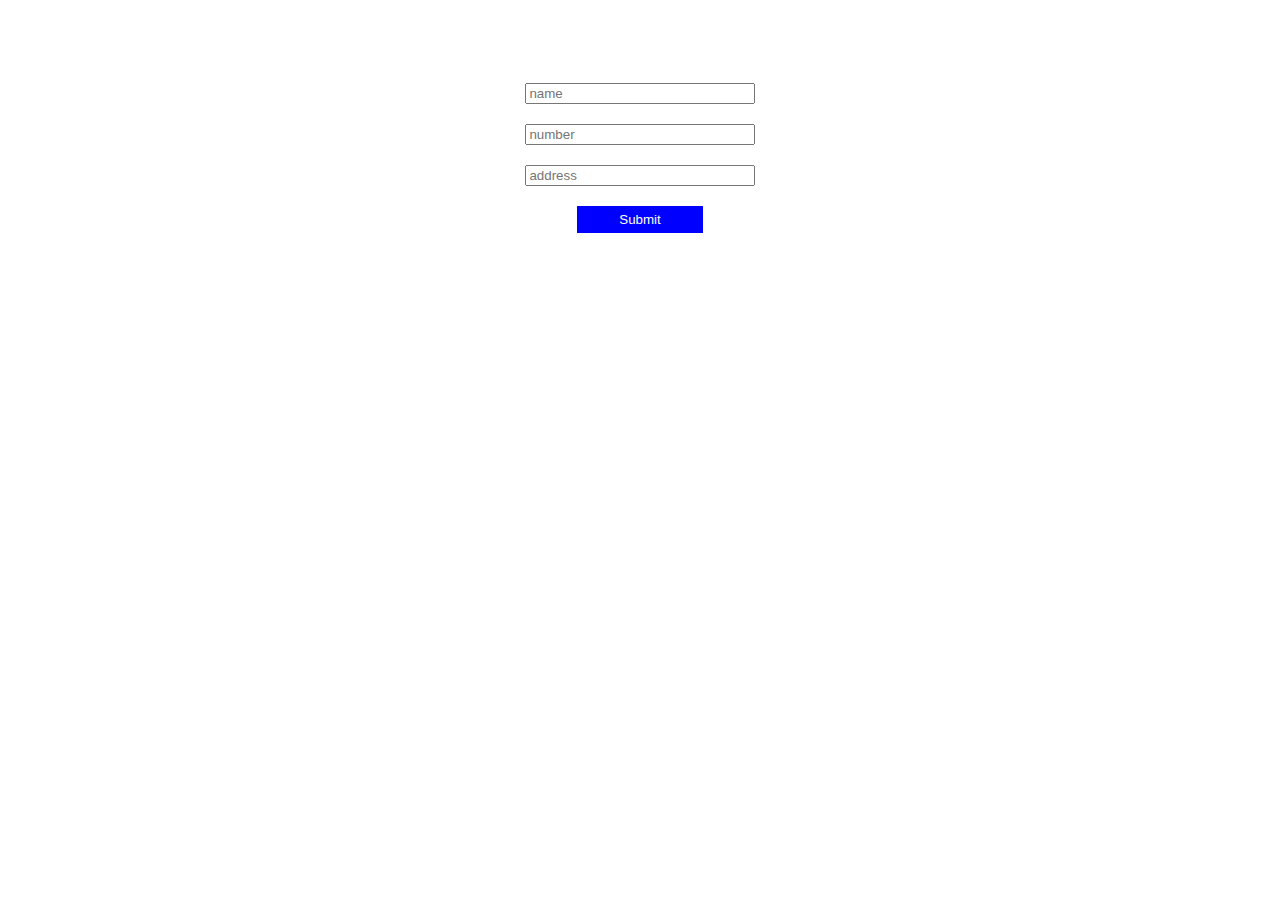
<file: Grocery-store/checkout.html>
<!DOCTYPE html>
<html lang="en">
  <head>
    <meta charset="UTF-8" />
    <meta http-equiv="X-UA-Compatible" content="IE=edge" />
    <meta name="viewport" content="width=device-width, initial-scale=1.0" />
    <title>Checkout</title>
    <link rel="stylesheet" href="style/checkout.css">
  </head>

  <body>
    <div id="order-form">
      <!--Add your form html element here-->
      <!--In form, give #name,#number and #address as HTML id's to relevant input elements -->
      <!-- submit button with ID "submit"  -->
      <form action="">
        <input type="text" placeholder="name" id="name">
        <input type="number" placeholder="number" id="number">
        <input type="tel" placeholder="address" id="address">
        <input type="submit" name="" id="submit">
      </form>

    </div>
  </body>
</html>

<script src="scripts/checkout.js"></script>
</file>
<file: Grocery-store/style/checkout.css>
#order-form{
    display: flex;
    justify-content: center;
    
}

form{
    display: flex;
    flex-direction: column;
    width: 25%;
    height: 300px;
    align-items: center;
    justify-content: center;
    /* border: 1px solid red;     */
}

input{
    margin: 10px;
    width: 70%;
}


#submit{
    width: 40%;
    color: white;
    background-color: blue;
    border: blue 1px solid;
    padding: 5px;
}

#submit:hover{
    color: blue;
    background-color: white;
    border: blue 1px solid;
    cursor: pointer;
}
</file>
